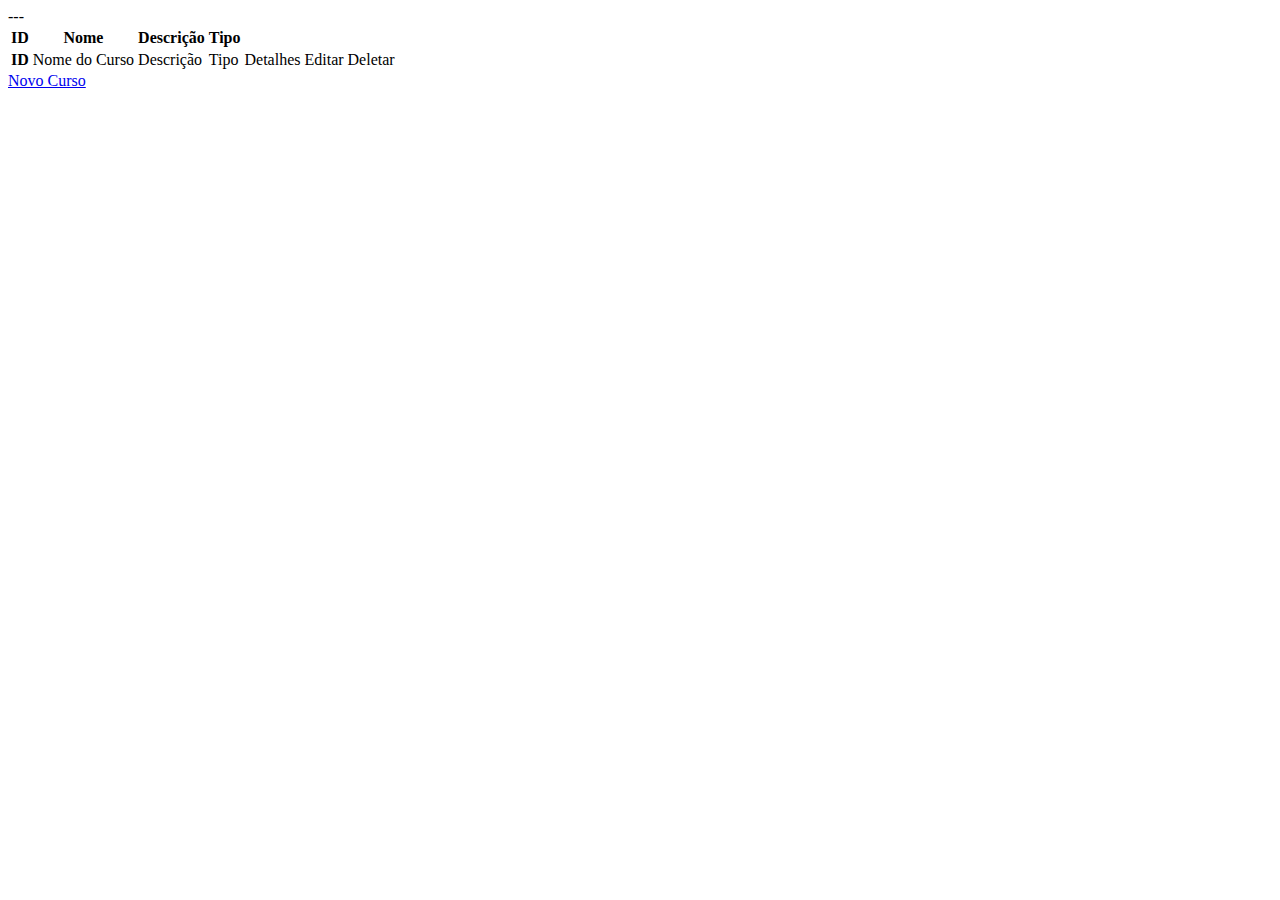
<file: src/main/resources/templates/cursos/index.html>
<!DOCTYPE html SYSTEM "http://www.thymeleaf.org/dtd/xhtml1/strict-thymeleaf-spring4-4.dtd">
<html xmlns="http://www.w3.org/1999/xhtml" xmlns:th="http:/www.thymeleaf.org">
<head th:replace="~{fragmentos :: head('Lista de Cursos')}"></head>
<body>
  <header th:replace="~{fragmentos :: header('Lista de Cursos')}"></header>
  <div class="container mb-4">
    <div class="col-12">
        <span th:styleappend="${(param.erro == null || param.mensagem == null) ? 'display: none;' : ''}"
              th:classappend="${(param.erro != null && param.erro) ? 'error-message' : 'success-message'}"
              th:text="${param.mensagem != null ? param.mensagem : ''}">---</span>
    </div>
  </div>

  <div class="container mt-4">
    <div class="row">
      <div class="col-12">
        <table class="table table-hover">
          <thead>
          <tr>
            <th scope="col">ID</th>
            <th scope="col">Nome</th>
            <th scope="col">Descrição</th>
            <th scope="col">Tipo</th>
            <th scope="col"></th>
            <th scope="col"></th>
            <th scope="col"></th>
          </tr>
          </thead>
          <tbody>
          <tr th:each="curso : ${cursos}">
            <th class="col-1" scope="row" th:text="${curso.getId()}">ID</th>
            <td class="col-4" th:text="${curso.nome}">Nome do Curso</td>
            <td class="col-2" th:text="${curso.descricao}">Descrição</td>
            <td class="col-2" th:text="${curso.tipoCurso.toString()}">Tipo</td>
            <td class="col-1"><a th:href="@{/cursos/{cursoId}(cursoId = ${curso.id})}">Detalhes</a></td>
            <td class="col-1"><a th:href="@{/cursos/{cursoId}/edit(cursoId = ${curso.id})}">Editar</a></td>
            <td class="col-1"><a th:href="@{/cursos/{cursoId}/delete(cursoId = ${curso.id})}">Deletar</a></td>
          </tr>
          </tbody>
        </table>
      </div>
    </div>
    <div class="row">
      <a href="/cursos/new">Novo Curso</a>
    </div>
  </div>


  <script src="https://code.jquery.com/jquery-3.3.1.slim.min.js" integrity="sha384-q8i/X+965DzO0rT7abK41JStQIAqVgRVzpbzo5smXKp4YfRvH+8abtTE1Pi6jizo" crossorigin="anonymous"></script>
  <script src="https://cdn.jsdelivr.net/npm/popper.js@1.14.7/dist/umd/popper.min.js" integrity="sha384-UO2eT0CpHqdSJQ6hJty5KVphtPhzWj9WO1clHTMGa3JDZwrnQq4sF86dIHNDz0W1" crossorigin="anonymous"></script>
  <script src="https://cdn.jsdelivr.net/npm/bootstrap@4.3.1/dist/js/bootstrap.min.js" integrity="sha384-JjSmVgyd0p3pXB1rRibZUAYoIIy6OrQ6VrjIEaFf/nJGzIxFDsf4x0xIM+B07jRM" crossorigin="anonymous"></script>
</body>
</html>
</file>
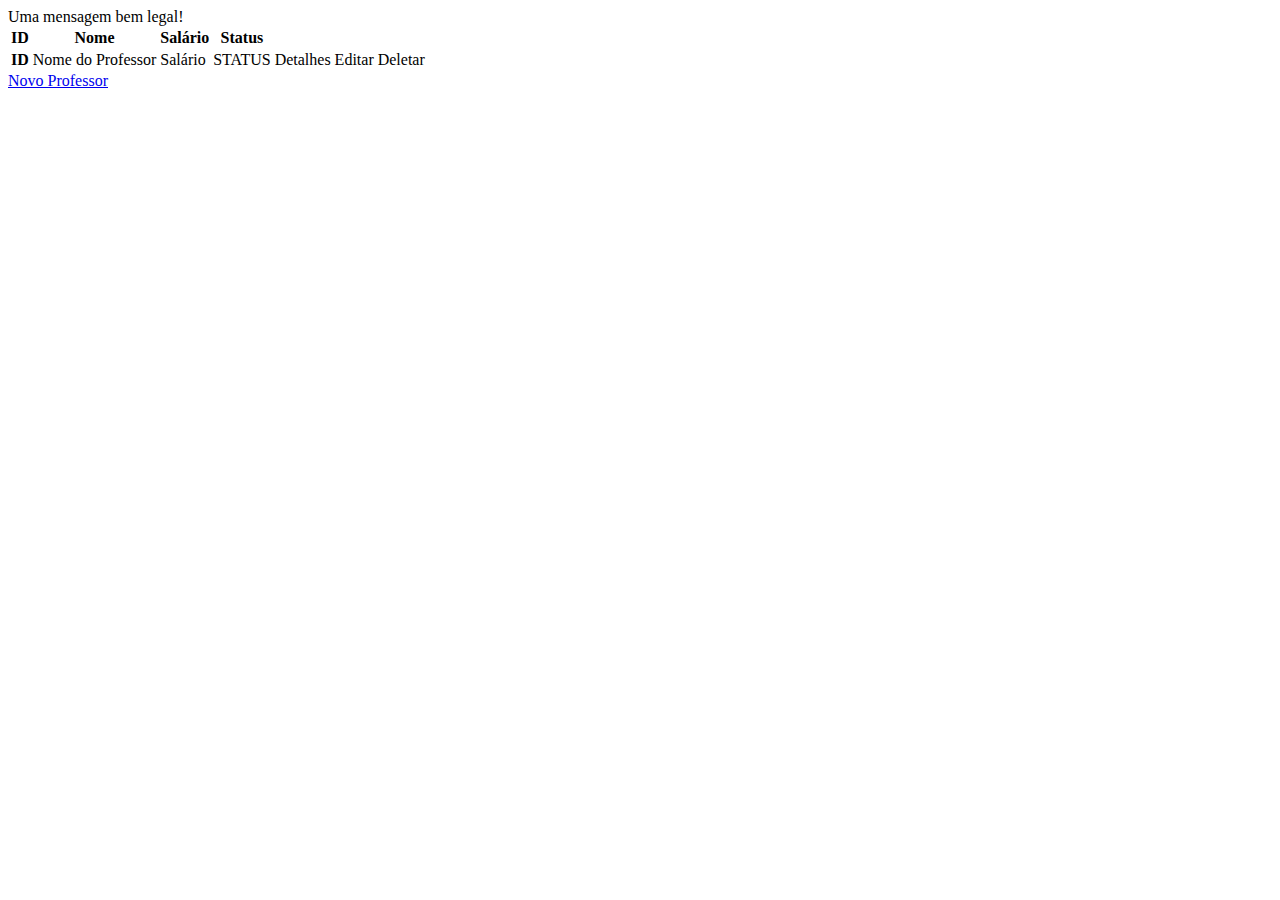
<file: src/main/resources/templates/professores/index.html>
<!DOCTYPE html SYSTEM "http://www.thymeleaf.org/dtd/xhtml1/strict-thymeleaf-spring4-4.dtd">
<html xmlns="http://www.w3.org/1999/xhtml" xmlns:th="http:/www.thymeleaf.org">
<head th:replace="~{fragmentos :: head('Lista de professores')}"></head>
<body>
  <header th:replace="~{fragmentos :: header('Lista de professores')}"></header>
  <div class="container mb-4">
    <div class="col-12">
        <span th:styleappend="${(param.erro == null || param.mensagem == null) ? 'display: none;' : ''}"
              th:classappend="${(param.erro != null && param.erro) ? 'error-message' : 'success-message'}"
              th:text="${param.mensagem != null ? param.mensagem : ''}">Uma mensagem bem legal!</span>
    </div>
  </div>

  <div class="container mt-4">
    <div class="row">
      <div class="col-12">
        <table class="table table-hover">
          <thead>
          <tr>
            <th scope="col">ID</th>
            <th scope="col">Nome</th>
            <th scope="col">Salário</th>
            <th scope="col">Status</th>
            <th scope="col"></th>
            <th scope="col"></th>
            <th scope="col"></th>
          </tr>
          </thead>
          <tbody>
          <tr th:each="professor : ${professores}">
            <th class="col-1" scope="row" th:text="${professor.getId()}">ID</th>
            <td class="col-4" th:text="${professor.nome}">Nome do Professor</td>
            <td class="col-2" th:text="${professor.salario}">Salário</td>
            <td class="col-2" th:text="${professor.statusProfessor.toString()}">STATUS</td>
            <td class="col-1"><a th:href="@{/professores/{professorId}(professorId = ${professor.id})}">Detalhes</a></td>
            <td class="col-1"><a th:href="@{/professores/{professorId}/edit(professorId = ${professor.id})}">Editar</a></td>
            <td class="col-1"><a th:href="@{/professores/{professorId}/delete(professorId = ${professor.id})}">Deletar</a></td>
          </tr>
          </tbody>
        </table>
      </div>
    </div>
    <div class="row">
      <a href="/professores/new">Novo Professor</a>
    </div>
  </div>


  <script src="https://code.jquery.com/jquery-3.3.1.slim.min.js" integrity="sha384-q8i/X+965DzO0rT7abK41JStQIAqVgRVzpbzo5smXKp4YfRvH+8abtTE1Pi6jizo" crossorigin="anonymous"></script>
  <script src="https://cdn.jsdelivr.net/npm/popper.js@1.14.7/dist/umd/popper.min.js" integrity="sha384-UO2eT0CpHqdSJQ6hJty5KVphtPhzWj9WO1clHTMGa3JDZwrnQq4sF86dIHNDz0W1" crossorigin="anonymous"></script>
  <script src="https://cdn.jsdelivr.net/npm/bootstrap@4.3.1/dist/js/bootstrap.min.js" integrity="sha384-JjSmVgyd0p3pXB1rRibZUAYoIIy6OrQ6VrjIEaFf/nJGzIxFDsf4x0xIM+B07jRM" crossorigin="anonymous"></script>
</body>
</html>
</file>
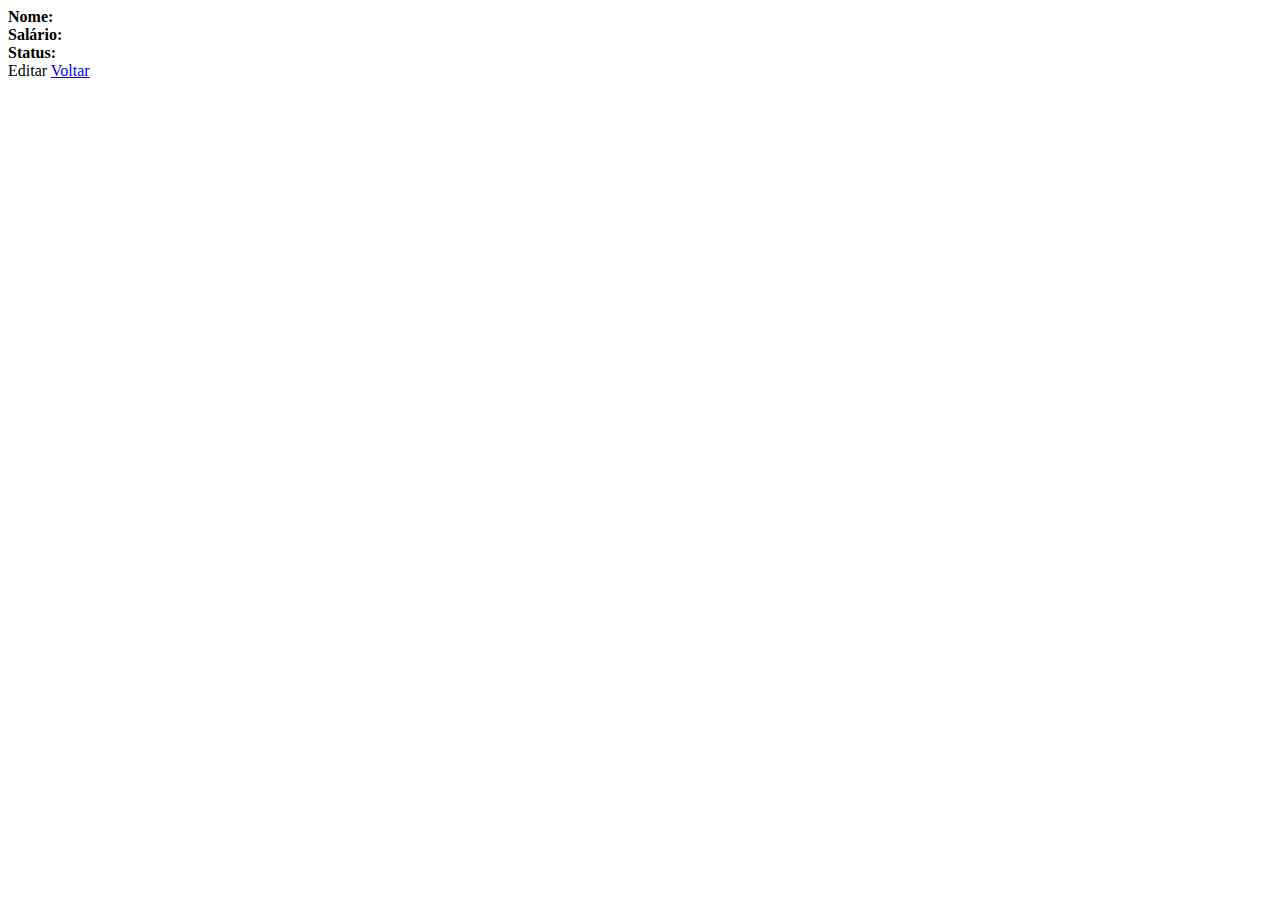
<file: src/main/resources/templates/cursos/show.html>
<!DOCTYPE html SYSTEM "http://www.thymeleaf.org/dtd/xhtml1-strict-thymeleaf-spring4-4.dtd">
<html xmlns="http://www.w3.org/1999/xhtml" xmlns:th="http://www.thymeleaf.org">
<head th:replace="~{fragmentos :: head('Curso')}"></head>

<body>
    <header th:replace="~{fragmentos :: header('Curso #' + ${curso.id})}"></header>

    <main>
        <div class="container mt-4">
            <div class="row">
                <div class="col-12">
                    <b>Nome:</b> <span th:text="${curso.nome}"></span><br>
                    <b>Salário:</b> <span th:text="${curso.descricao}"></span><br>
                    <b>Status:</b> <span th:text="${curso.tipoCurso.toString()}"></span><br>
                </div>
            </div>
            <div class="row">
                <div class="col-12">
                    <a th:href="@{/cursos/{cursosId}/edit(cursosId = ${curso.id})}">Editar</a> <a href="/cursos">Voltar</a>
                </div>
            </div>
        </div>
    </main>
</body>
</html>
</file>
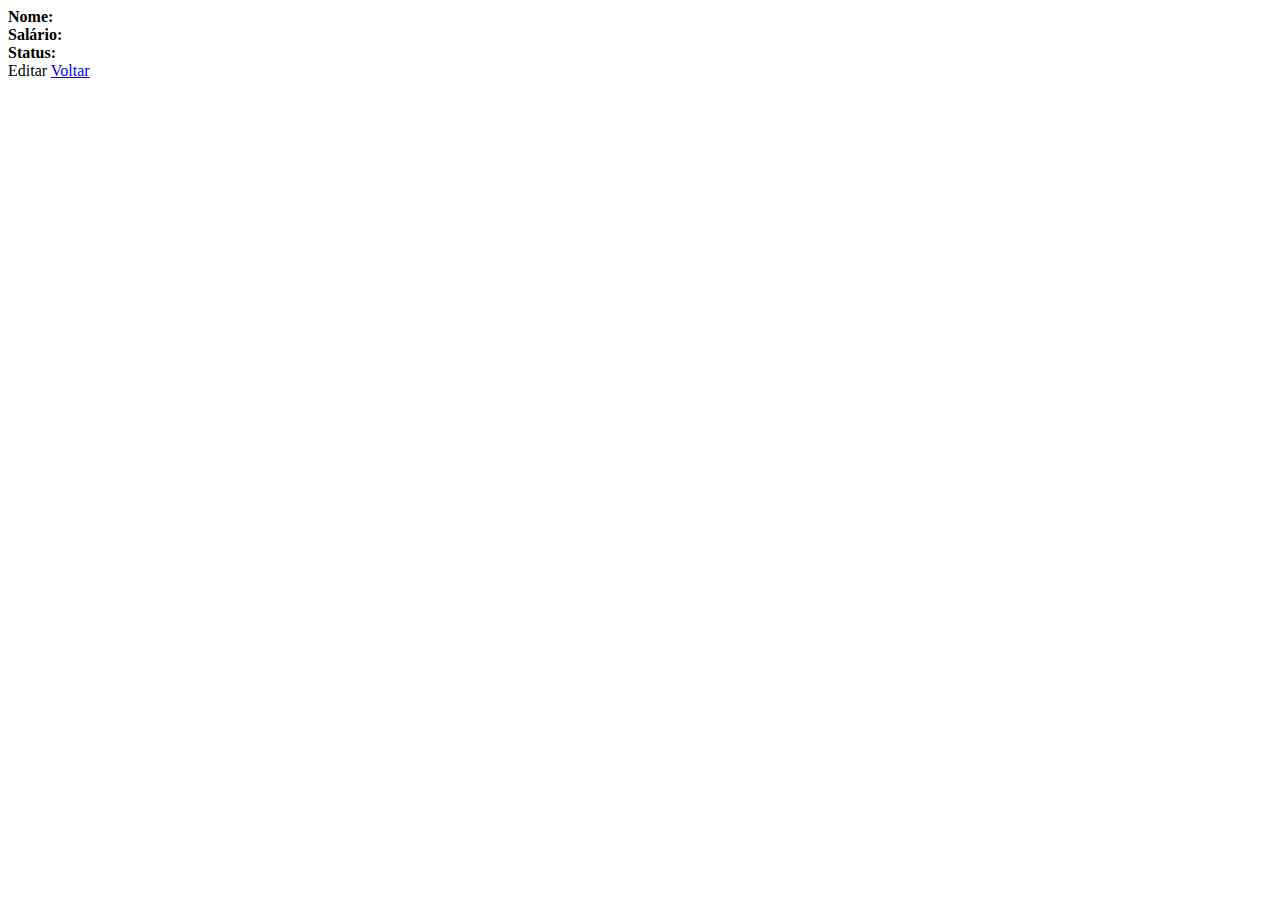
<file: src/main/resources/templates/professores/show.html>
<!DOCTYPE html SYSTEM "http://www.thymeleaf.org/dtd/xhtml1-strict-thymeleaf-spring4-4.dtd">
<html xmlns="http://www.w3.org/1999/xhtml" xmlns:th="http://www.thymeleaf.org">
<head th:replace="~{fragmentos :: head('Novo professor')}"></head>

<body>
    <header th:replace="~{fragmentos :: header('Professor #' + ${professor.id})}"></header>

    <main>
        <div class="container mt-4">
            <div class="row">
                <div class="col-12">
                    <b>Nome:</b> <span th:text="${professor.nome}"></span><br>
                    <b>Salário:</b> <span th:text="${professor.salario}"></span><br>
                    <b>Status:</b> <span th:text="${professor.statusProfessor.toString()}"></span><br>
                </div>
            </div>
            <div class="row">
                <div class="col-12">
                    <a th:href="@{/professores/{professorId}/edit(professorId = ${professor.id})}">Editar</a> <a href="/professores">Voltar</a>
                </div>
            </div>
        </div>
    </main>
</body>
</html>
</file>
